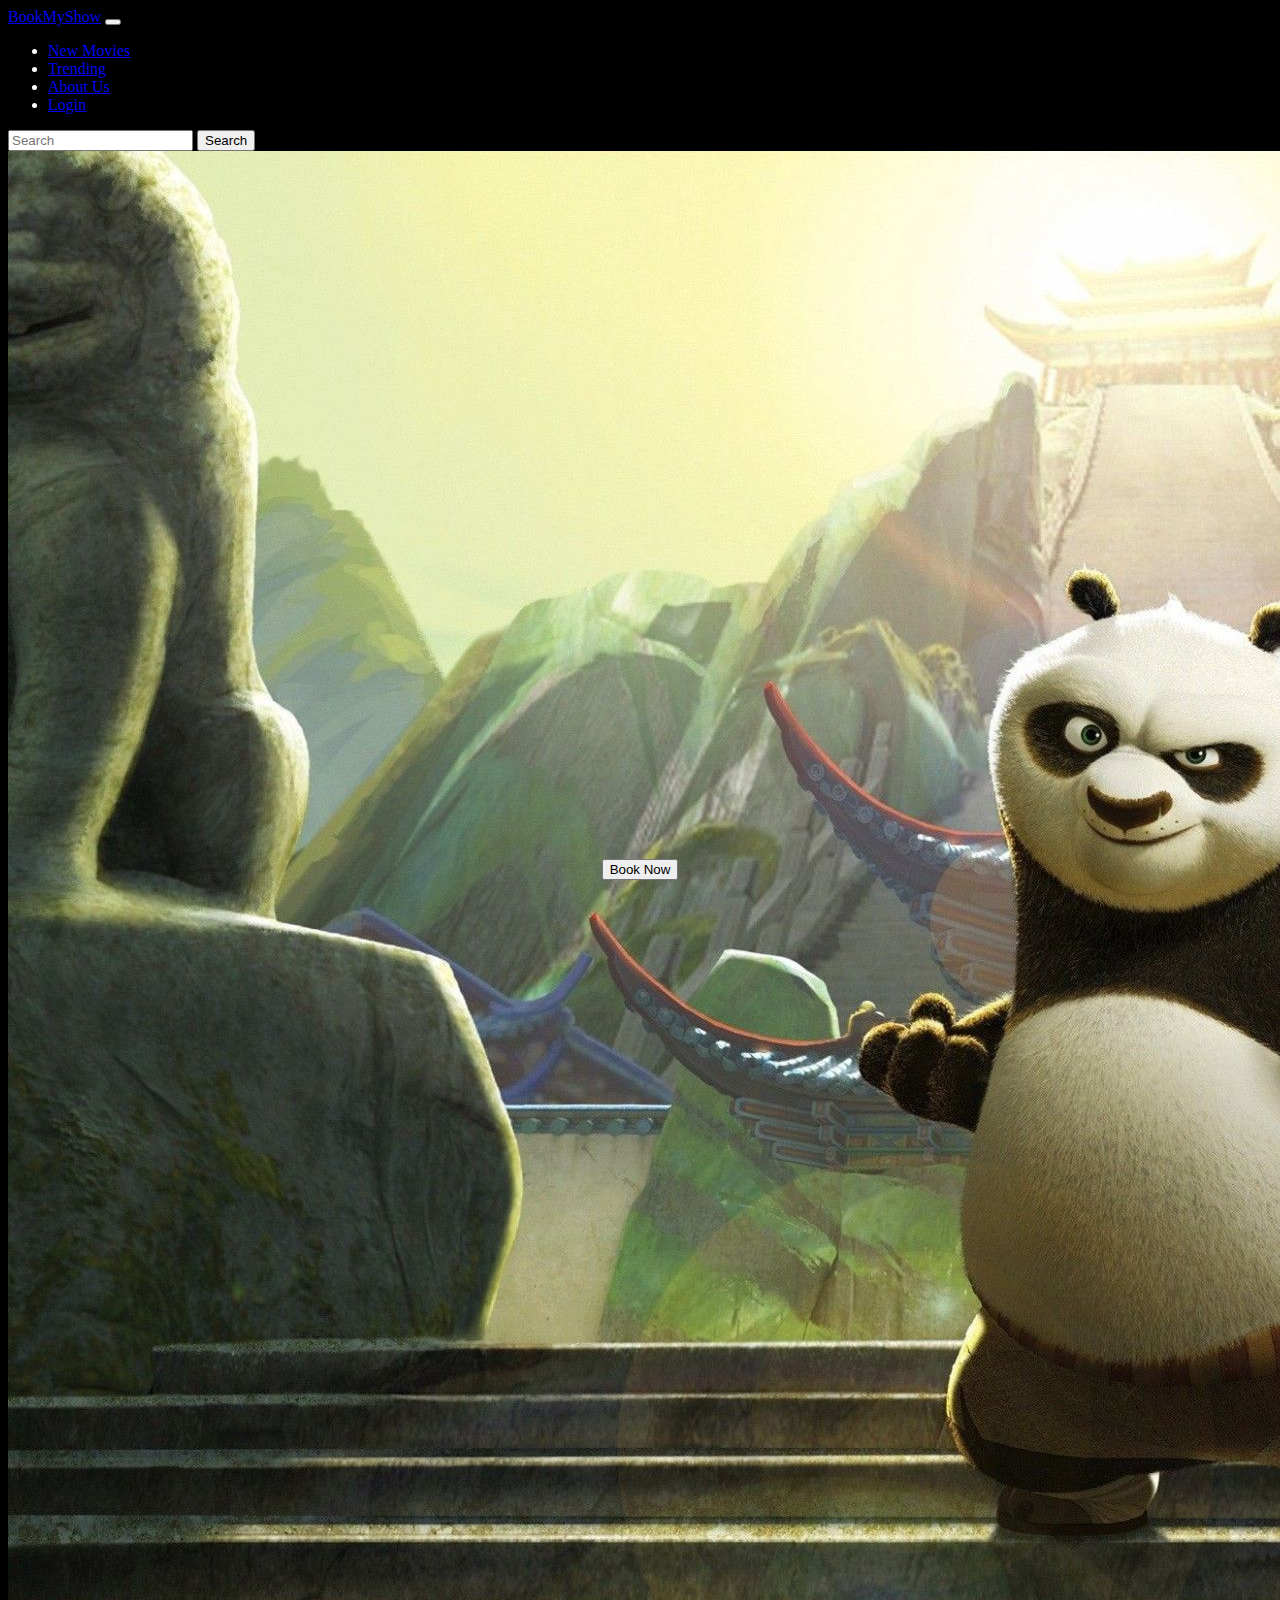
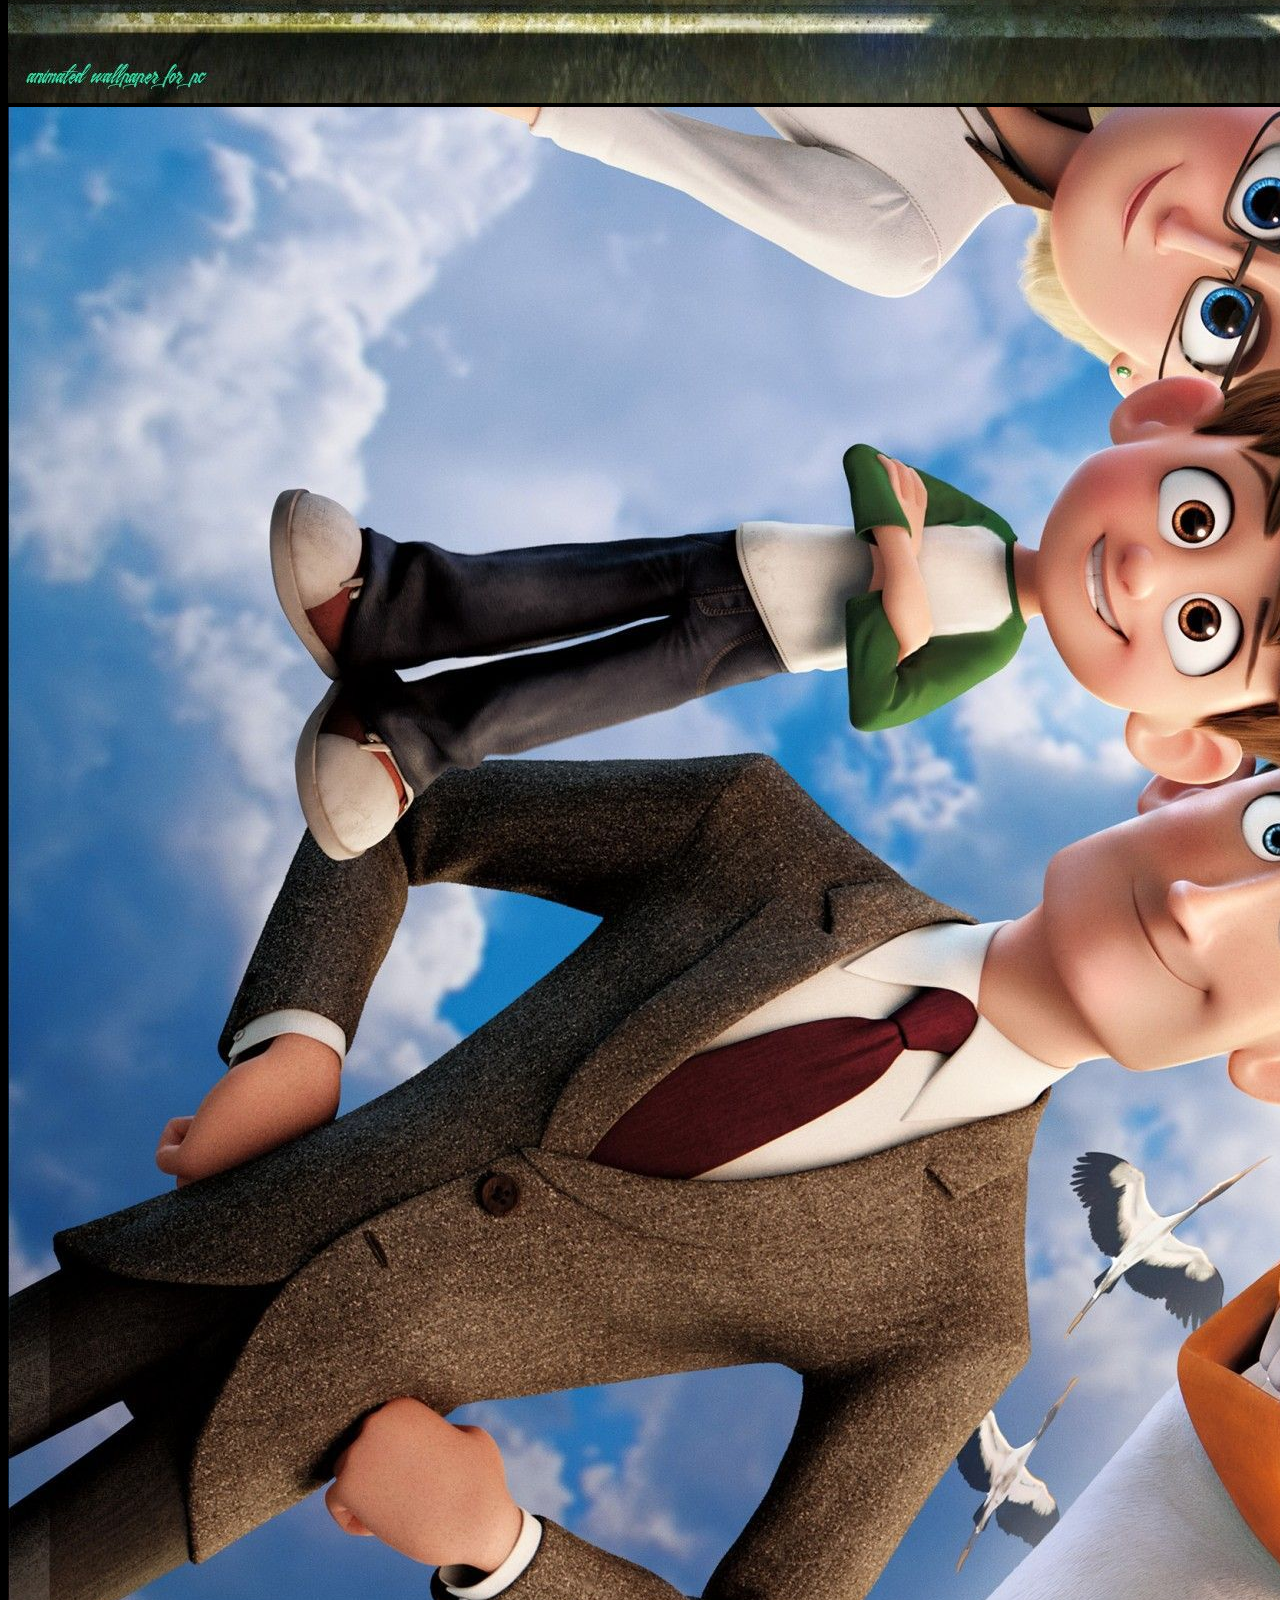
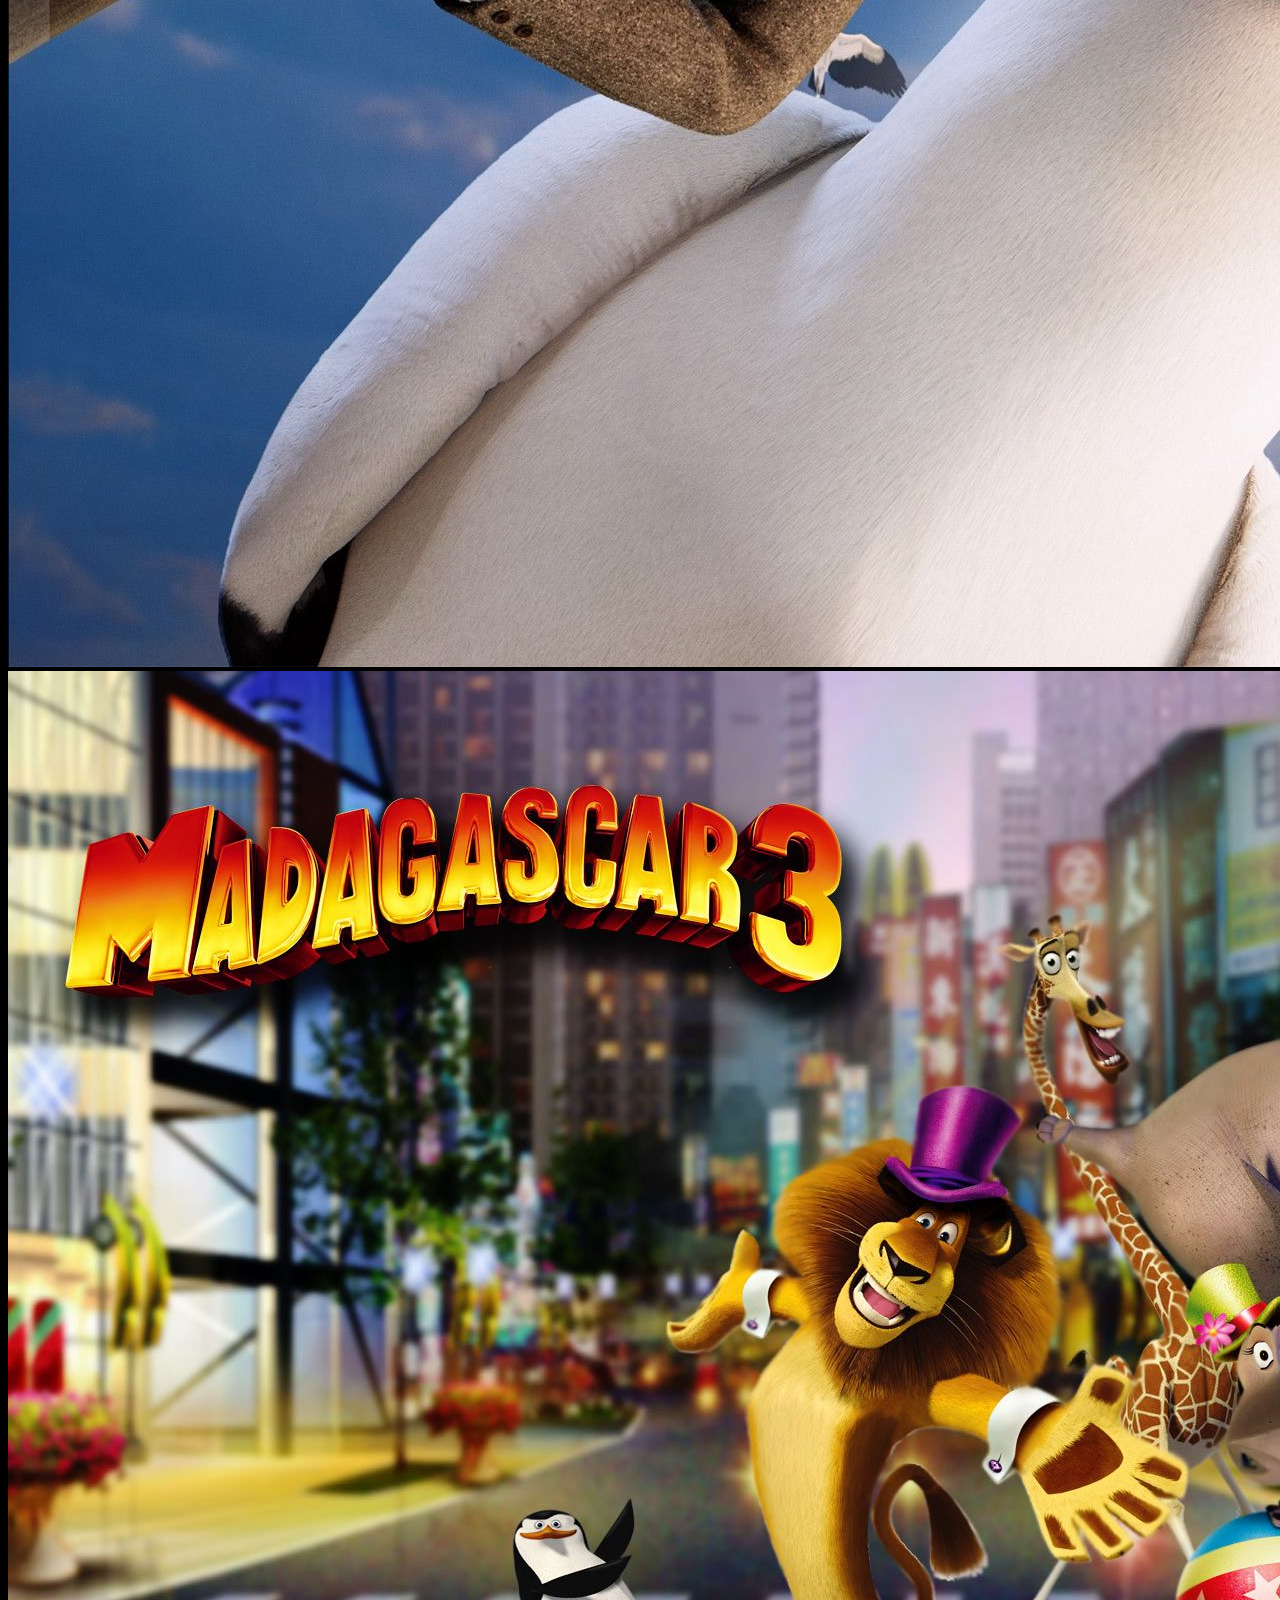
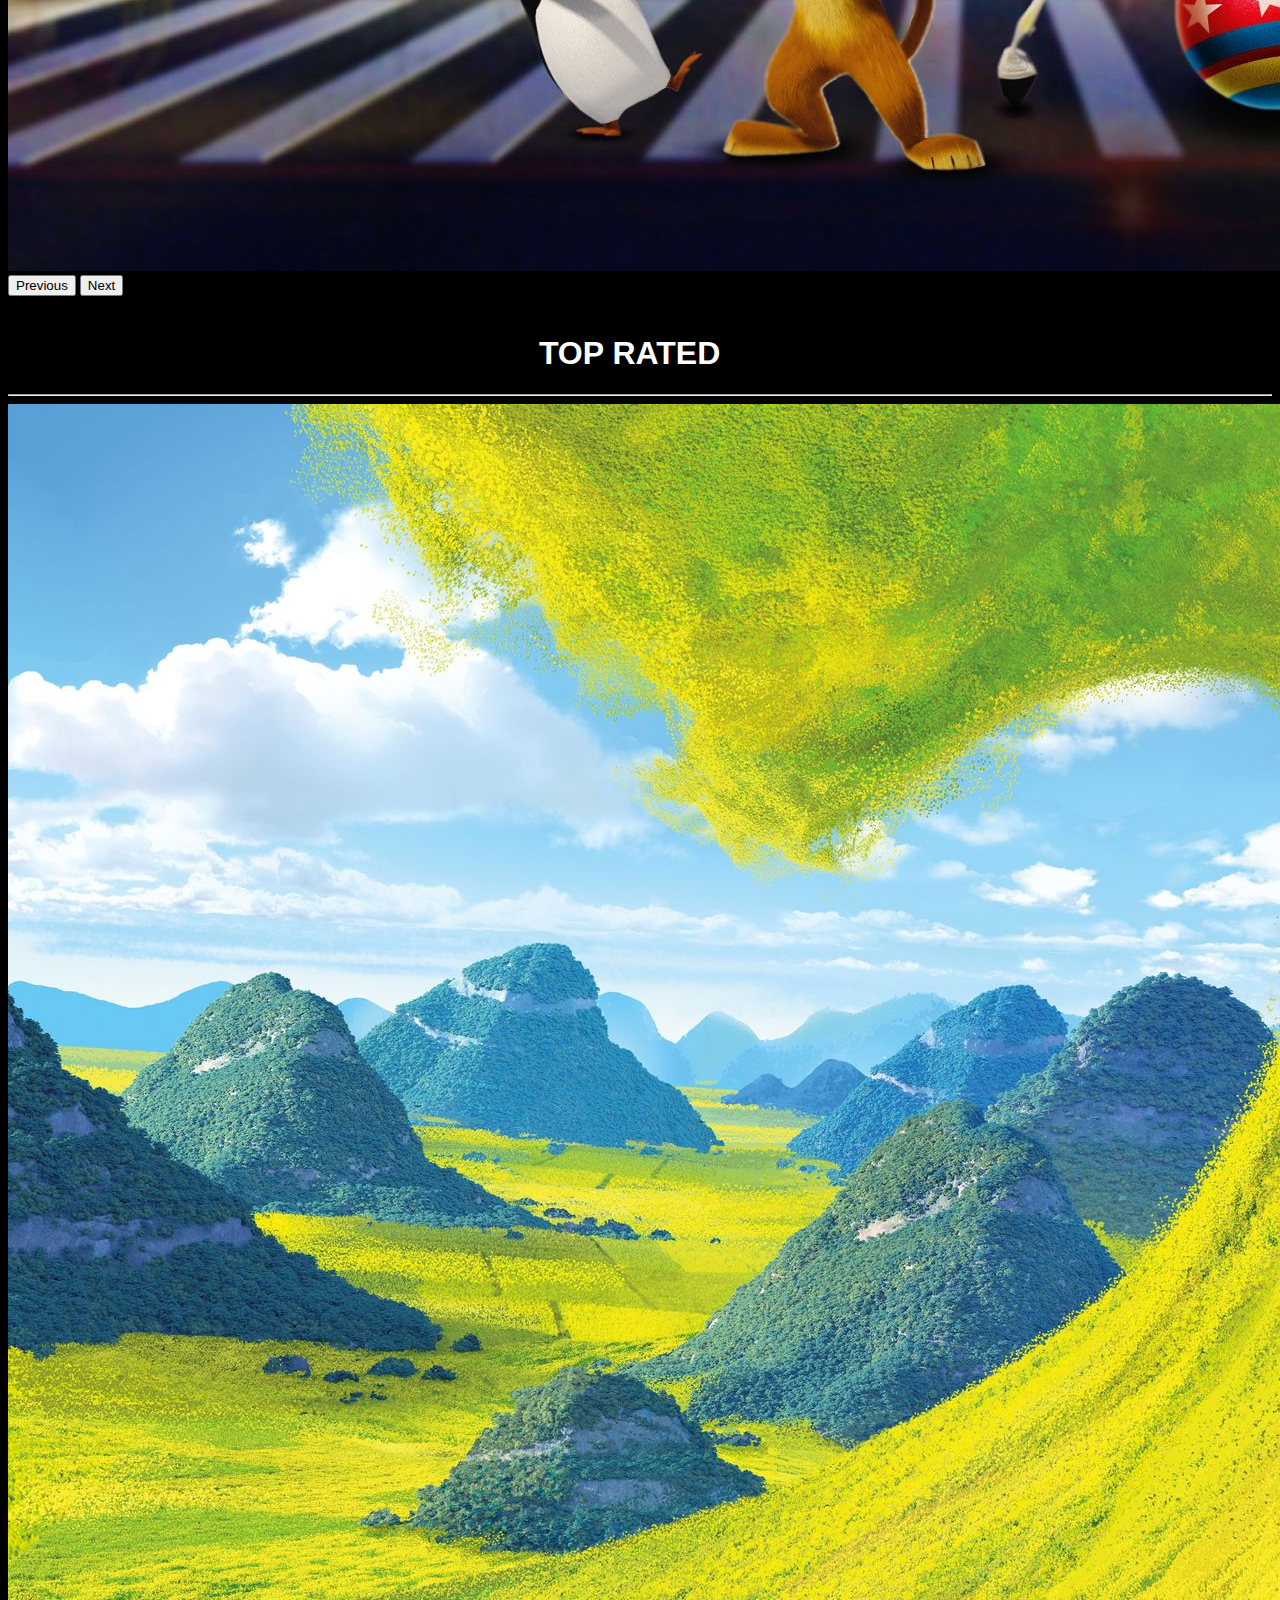
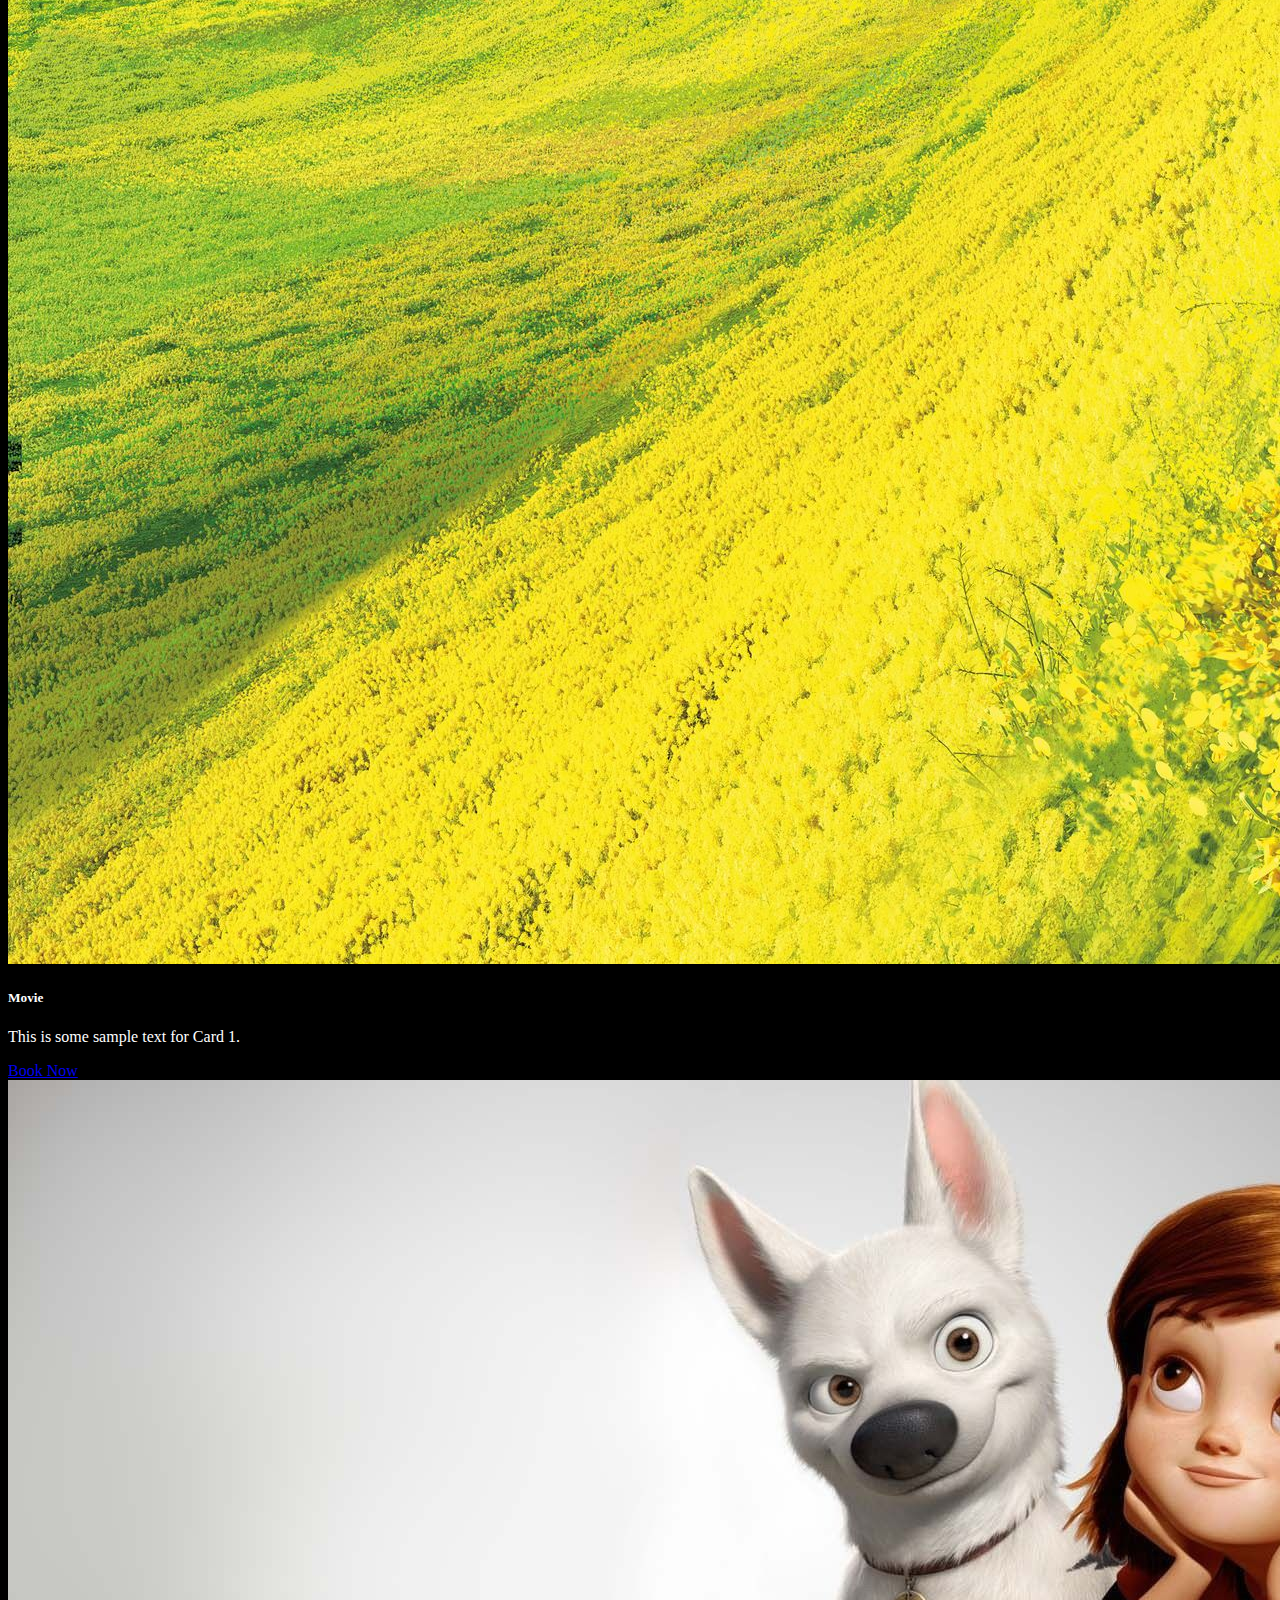
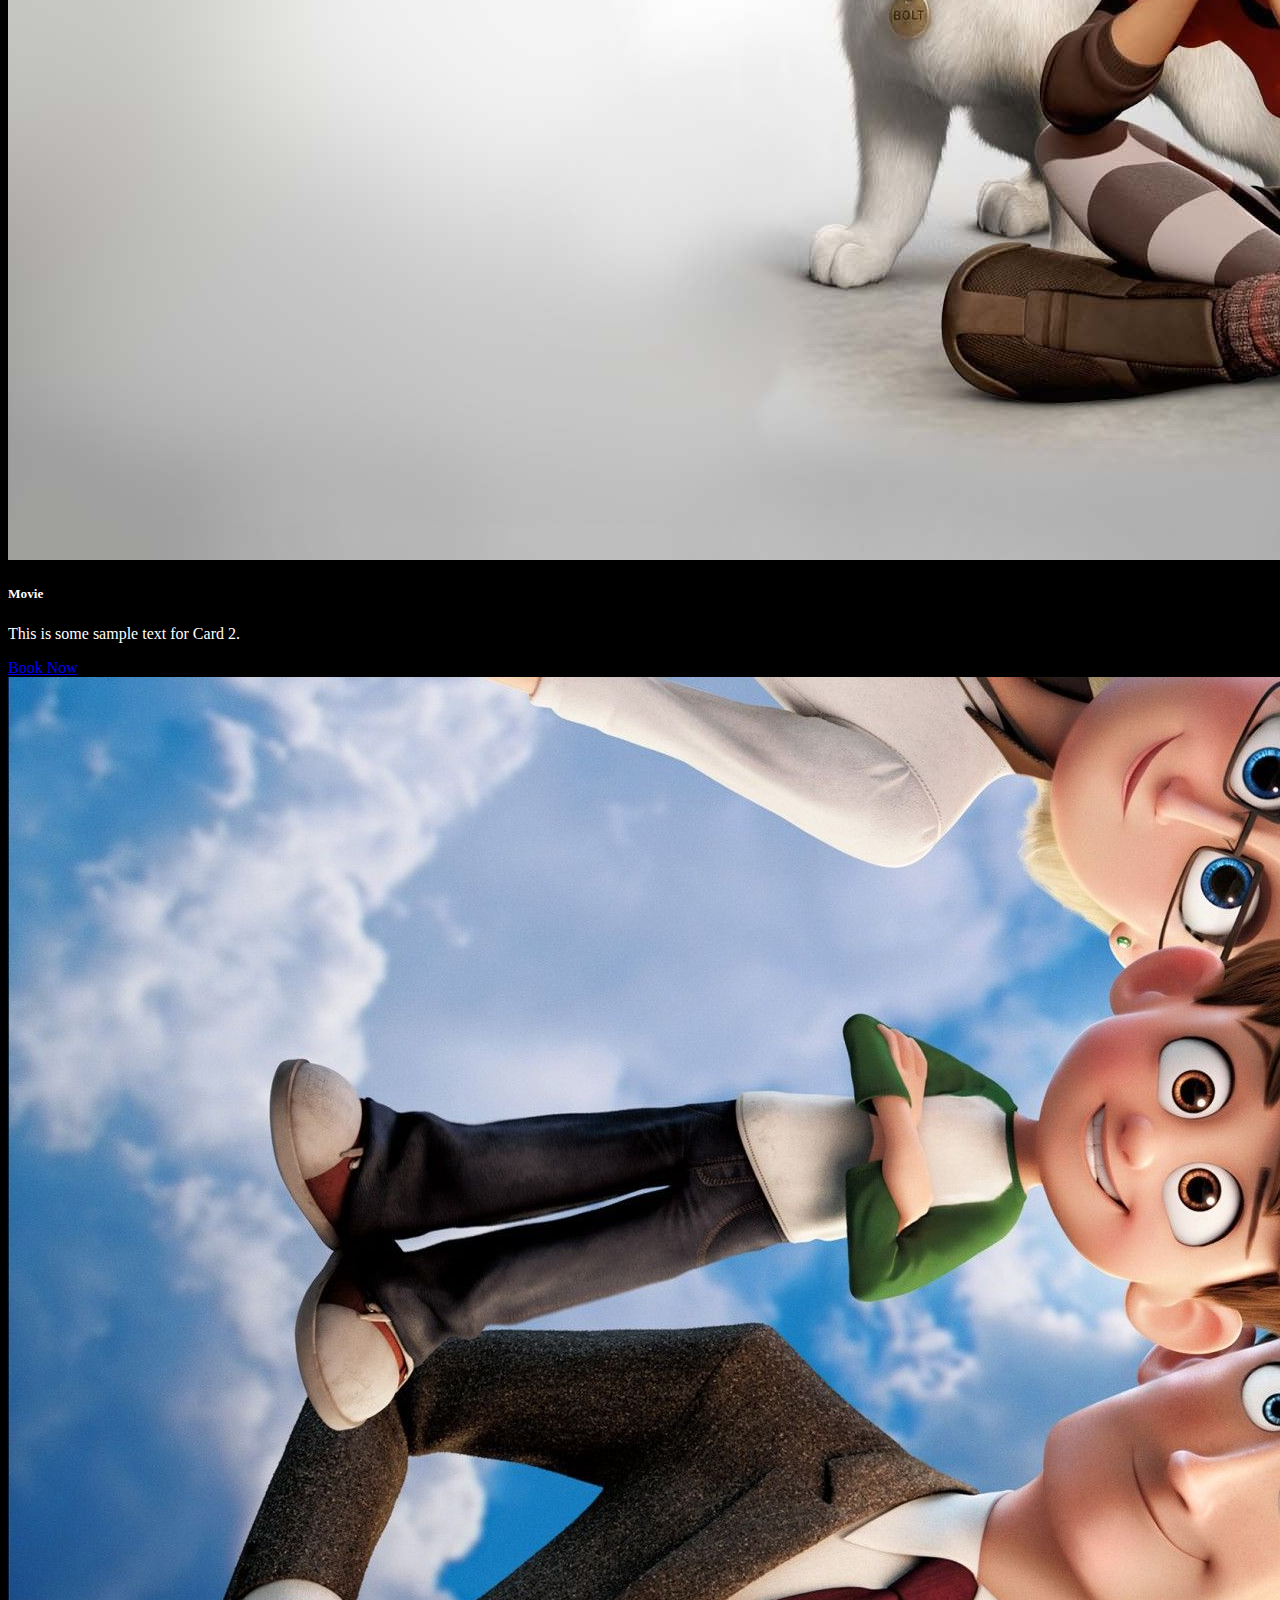
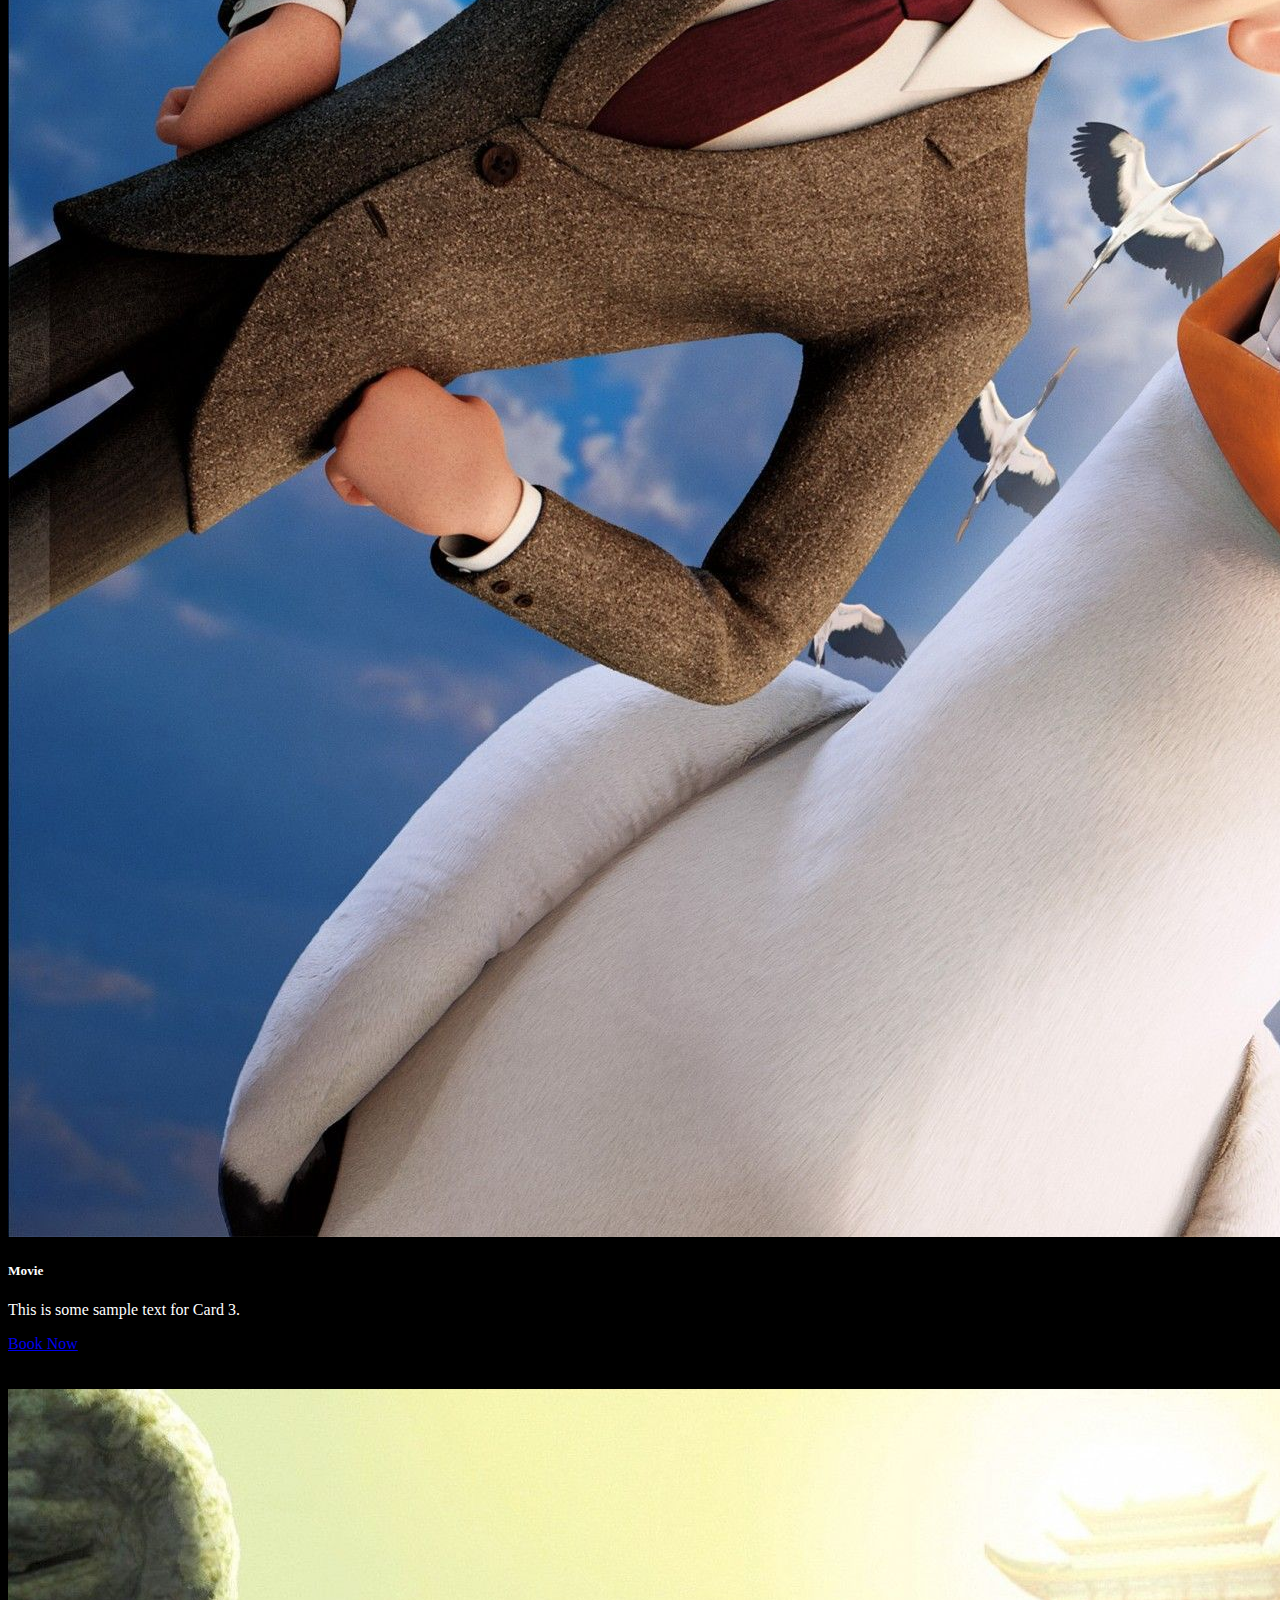
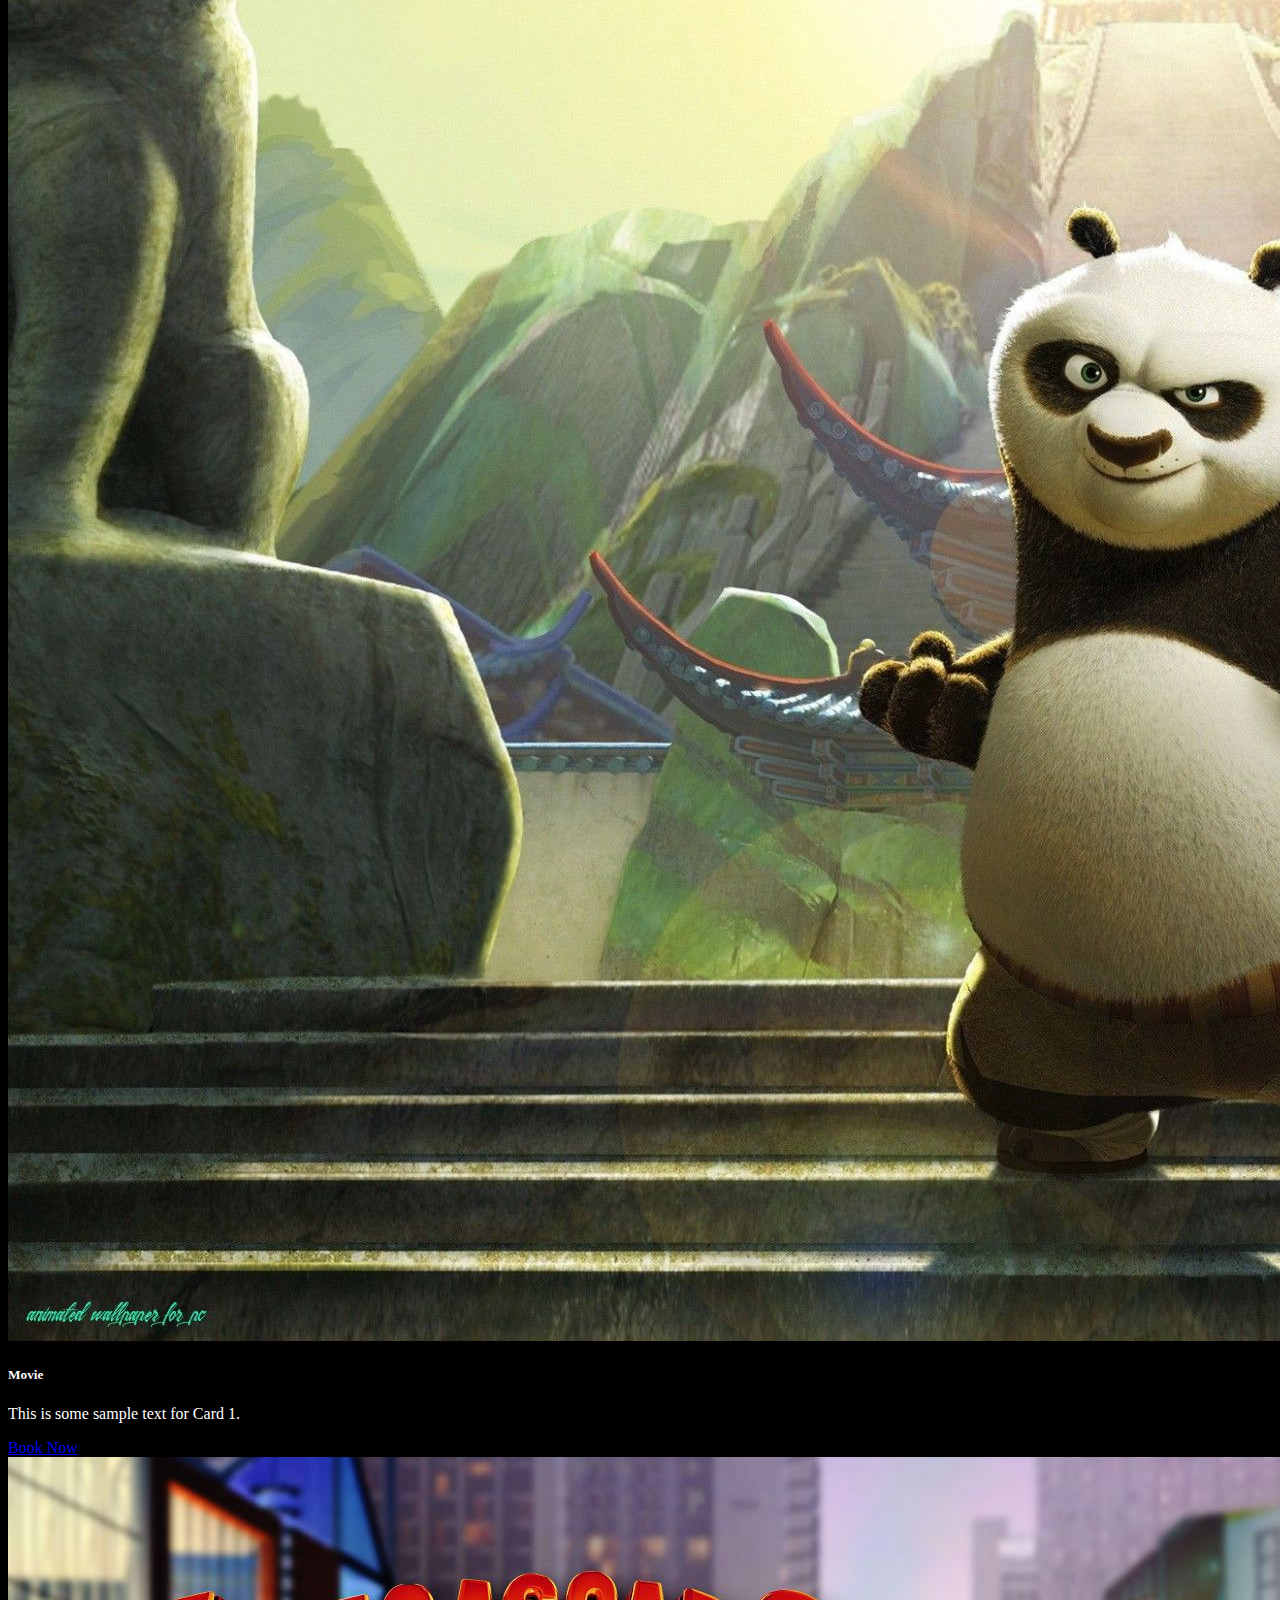
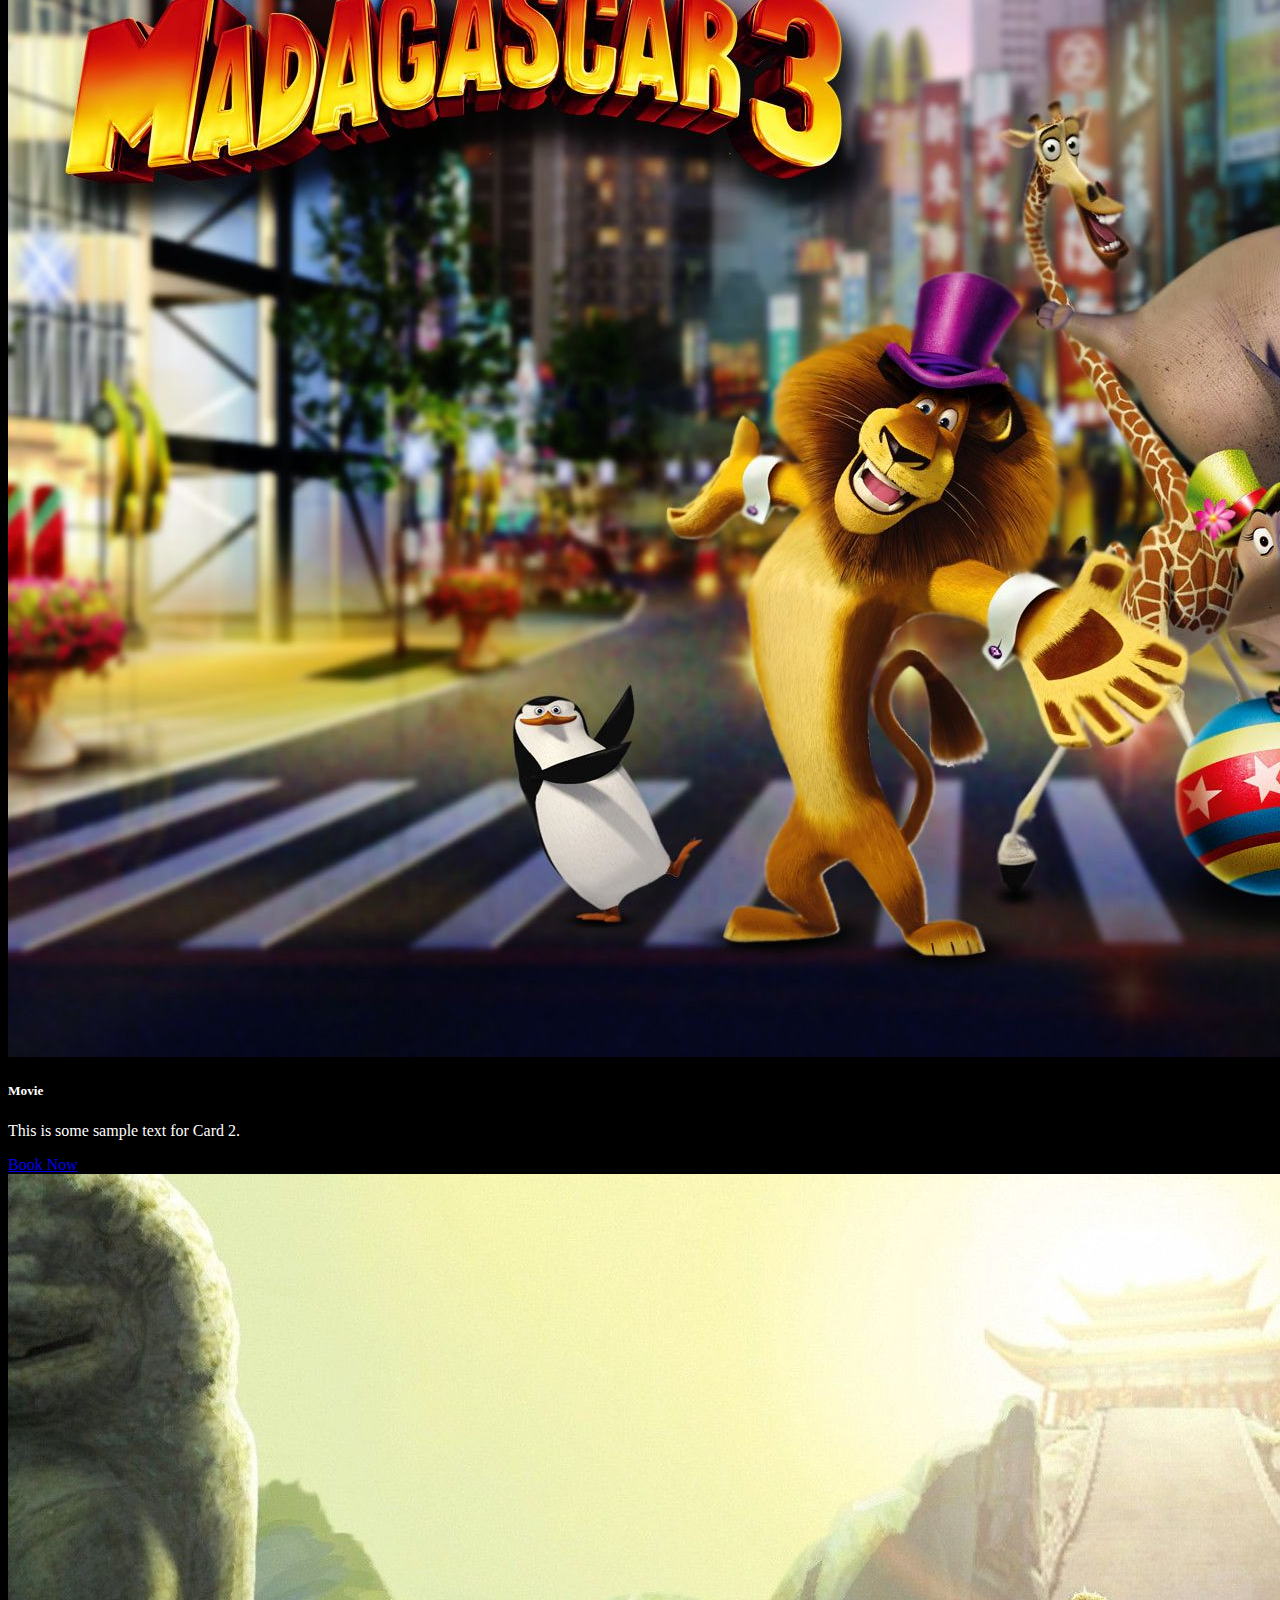
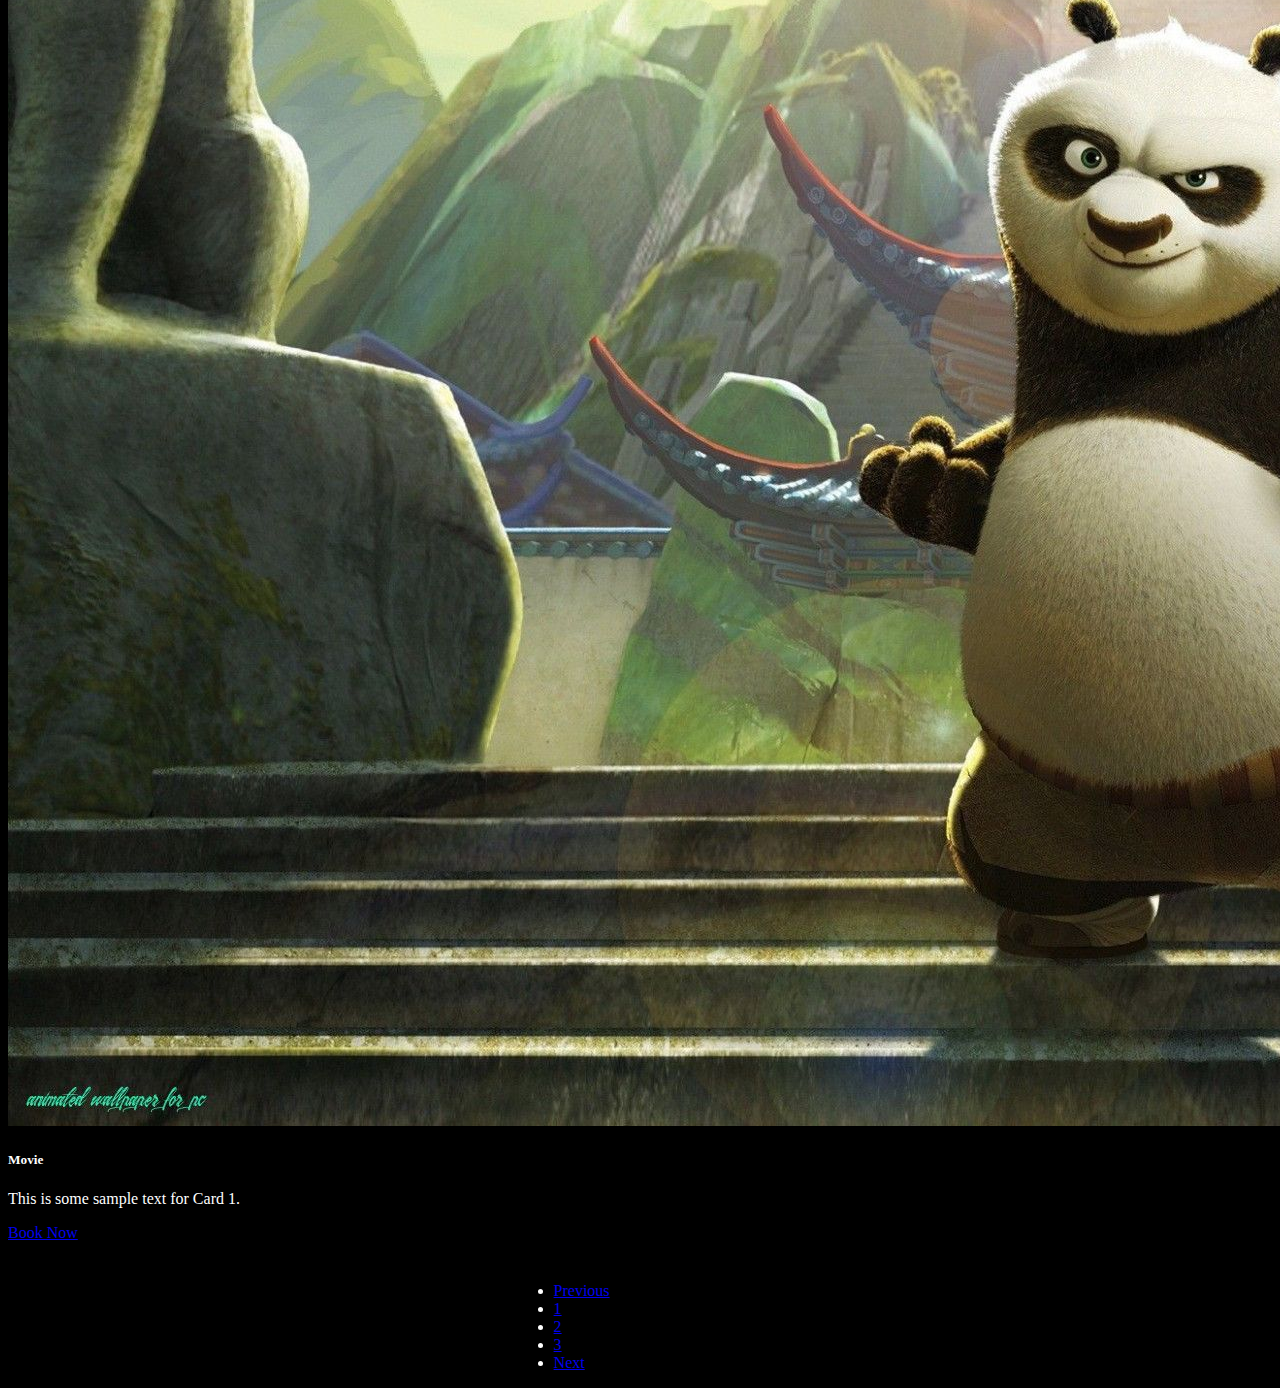
<file: index.html>
<!DOCTYPE html>
<html lang="en">
  <head>
    <meta charset="UTF-8">
    <meta http-equiv="X-UA-Compatible" content="IE=edge">
    <meta name="viewport" content="width=device-width, initial-scale=1.0">
    <title>BookMyShow</title>
    <link
      href="https://cdn.jsdelivr.net/npm/bootstrap@5.3.0-alpha1/dist/css/bootstrap.min.css"
      rel="stylesheet"
      integrity="sha384-GLhlTQ8iRABdZLl6O3oVMWSktQOp6b7In1Zl3/Jr59b6EGGoI1aFkw7cmDA6j6gD"
      crossorigin="anonymous">
    <script
      src="https://cdn.jsdelivr.net/npm/bootstrap@5.3.0-alpha1/dist/js/bootstrap.bundle.min.js"
      integrity="sha384-w76AqPfDkMBDXo30jS1Sgez6pr3x5MlQ1ZAGC+nuZB+EYdgRZgiwxhTBTkF7CXvN"
      crossorigin="anonymous"></script>

    <style>
      .ticket,.btn-group{
        margin-top: 13px;
        margin-bottom: 10px;
      }
      body{
        background-color: black;
        color: white;
      }
      .top-rated{
       font-family: 'Gill Sans', 'Gill Sans MT', Calibri, 'Trebuchet MS', sans-serif;
       margin-left: 42%;
      }
      .pagination{
        margin-left: 40%;
        margin-top: 40px;
      }
      .carousel-caption {
  position: absolute;
  bottom: 0;
  left: 0;
  right: 0;
  padding-bottom: 20px;
  text-align: center;
}

    </style>
  </head>
  <body>
    <nav class="navbar navbar-expand-lg bg-dark navbar-dark ">
      <div class="container-fluid">
        <a class="navbar-brand" href="#">BookMyShow</a>
        <button class="navbar-toggler" type="button" data-bs-toggle="collapse"
          data-bs-target="#navbarNav" aria-controls="navbarNav"
          aria-expanded="false" aria-label="Toggle navigation">
          <span class="navbar-toggler-icon"></span>
        </button>
        <div class="collapse navbar-collapse" id="navbarNav">
          <ul class="navbar-nav">
            <li class="nav-item">
              <a class="nav-link " href="#">New Movies</a>
            </li>
            <li class="nav-item">
              <a class="nav-link" href="./trending.html">Trending</a>
            </li>
            <li class="nav-item">
              <a class="nav-link" href="./aboutus.html">About Us</a>
            </li>
            <li class="nav-item">
              <a class="nav-link active" href="./Login.html">Login</a>
            </li>
          </ul>
        </div>
        <form class="d-flex" role="search">
          <input class="form-control me-2" type="search" placeholder="Search" aria-label="Search">
          <button class="btn btn-outline-primary" type="submit">Search</button>
        </form>
      </div>
    </nav>


    <!-- Caurosel -->
    <div id="carouselExample" class="carousel slide">
      <div class="carousel-inner">
        <div class="carousel-item active">
          <img src="./Movies images/m4.jpg" class="d-block w-100" alt="...">
          <div class="carousel-caption d-none d-md-block">
            <a href="booking.html"><button type="button" class="btn btn-primary btn-lg">Book Now</button></a>
          </div>
        </div>
        <div class="carousel-item">
          <img src="./Movies images/m2.jpg" class="d-block w-100" alt="...">
          <div class="carousel-caption d-none d-md-block">
            <a href="booking.html"><button type="button" class="btn btn-primary btn-lg">Book Now</button></a>
          </div>
        </div>
        <div class="carousel-item">
          <img src="./Movies images/m6.jpg" class="d-block w-100" alt="...">
          <div class="carousel-caption d-none d-md-block">
            <a href="booking.html"><button type="button" class="btn btn-primary btn-lg">Book Now</button></a>
          </div>
        </div>
      </div>
      <button class="carousel-control-prev" type="button" data-bs-target="#carouselExample" data-bs-slide="prev">
        <span class="carousel-control-prev-icon" aria-hidden="true"></span>
        <span class="visually-hidden">Previous</span>
      </button>
      <button class="carousel-control-next" type="button" data-bs-target="#carouselExample" data-bs-slide="next">
        <span class="carousel-control-next-icon" aria-hidden="true"></span>
        <span class="visually-hidden">Next</span>
      </button>
    </div>
    

    <br>
    <div class="top-rated">
    <h1>TOP RATED</h1>
    </div>
    <hr>

    <!-- Cards -->
    <div class="container">
      <div class="row">
        <div class="col-sm-4">
          <div class="card bg-dark">
            <img class="card-img-top" src="./Movies images/m7.jpg" alt="Card image cap">
            <div class="card-body">
              <h5 class="card-title">Movie</h5>
              <p class="card-text">This is some sample text for Card 1.</p>
              <a href="booking.html" class="btn btn-secondary">Book Now</a>
            </div>
          </div>
        </div>
        <div class="col-sm-4">
          <div class="card bg-dark">
            <img class="card-img-top" src="./Movies images/m8.jpg" alt="Card image cap">
            <div class="card-body">
              <h5 class="card-title">Movie</h5>
              <p class="card-text">This is some sample text for Card 2.</p>
              <a href="booking.html" class="btn btn-secondary">Book Now</a>
            </div>
          </div>
        </div>
        <div class="col-sm-4">
          <div class="card bg-dark">
            <img class="card-img-top" src="./Movies images/m2.jpg" alt="Card image cap">
            <div class="card-body">
              <h5 class="card-title">Movie</h5>
              <p class="card-text">This is some sample text for Card 3.</p>
              <a href="booking.html" class="btn btn-secondary">Book Now</a>
            </div>
          </div>
        </div>
      </div>
    </div>

    <br><br>

    <!-- Cards-2-row -->
    <div class="container">
      <div class="row">
        <div class="col-sm-4">
          <div class="card bg-dark">
            <img class="card-img-top" src="./Movies images/m4.jpg" alt="Card image cap">
            <div class="card-body">
              <h5 class="card-title">Movie</h5>
              <p class="card-text">This is some sample text for Card 1.</p>
              <a href="booking.html" class="btn btn-secondary">Book Now</a>
            </div>
          </div>
        </div>
        <div class="col-sm-4">
          <div class="card bg-dark">
            <img class="card-img-top" src="./Movies images/m6.jpg" alt="Card image cap">
            <div class="card-body">
              <h5 class="card-title">Movie</h5>
              <p class="card-text">This is some sample text for Card 2.</p>
              <a href="booking.html" class="btn btn-secondary">Book Now</a>
            </div>
          </div>
        </div>
        <div class="col-sm-4">
          <div class="card bg-dark">
            <img class="card-img-top" src="./Movies images/m4.jpg" alt="Card image cap">
            <div class="card-body">
              <h5 class="card-title">Movie</h5>
              <p class="card-text">This is some sample text for Card 1.</p>
              <a href="booking.html" class="btn btn-secondary">Book Now</a>
            </div>
          </div>
        </div>
      </div>
    </div>
    
    <!--Pagination-->
    <nav aria-label="Page navigation example " >
      <ul class="pagination">
        <li class="page-item "><a class="page-link bg-dark" href="#">Previous</a></li>
        <li class="page-item"><a class="page-link bg-dark" href="index.html">1</a></li>
        <li class="page-item"><a class="page-link bg-dark" href="trending.html">2</a></li>
        <li class="page-item"><a class="page-link bg-dark" href="trending.html">3</a></li>
        <li class="page-item"><a class="page-link bg-dark" href="trending.html">Next</a></li>
      </ul>
    </nav>
  </body>
</html>
</file>
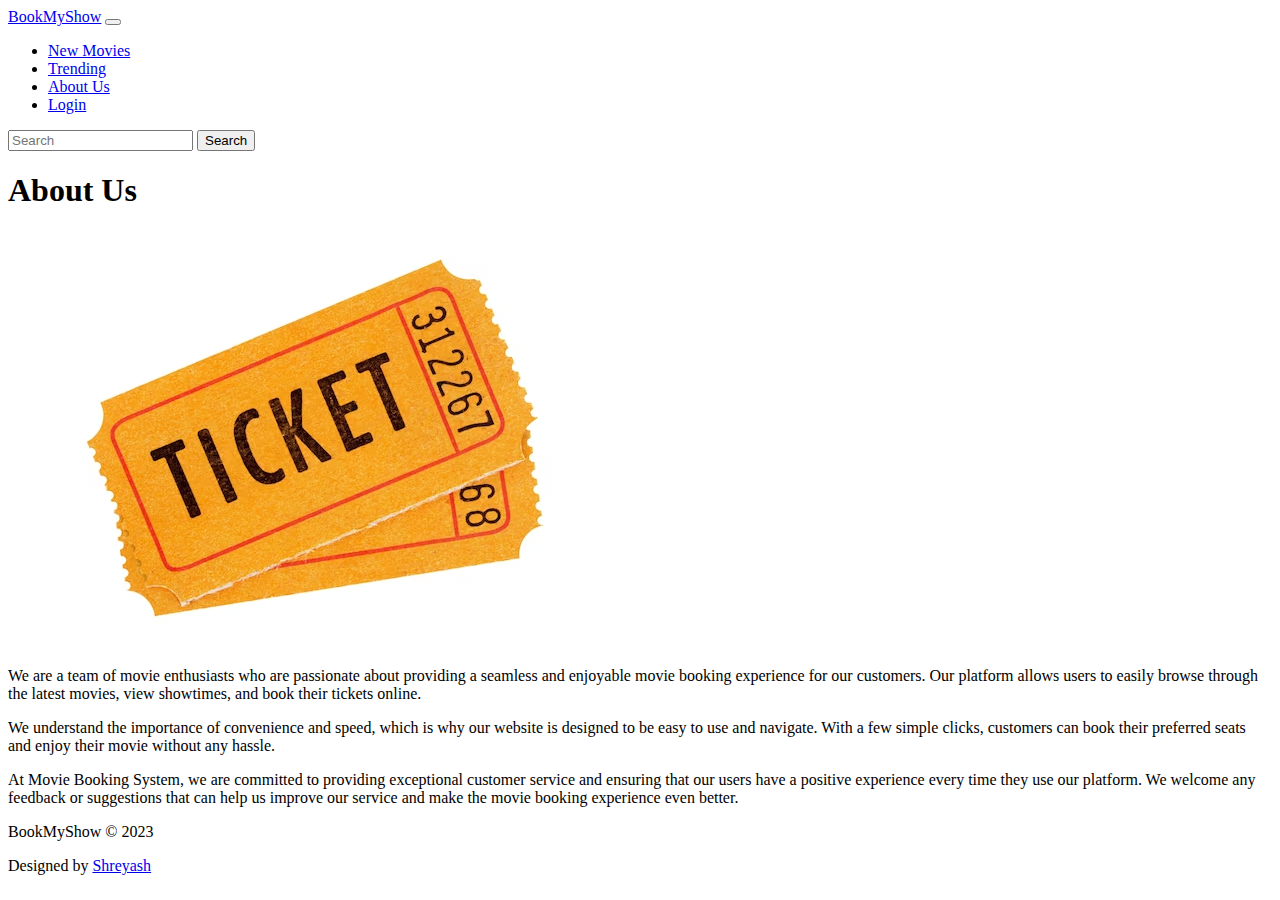
<file: aboutus.html>
<!DOCTYPE html>
<html lang="en">
<head>
    <meta charset="UTF-8">
    <meta http-equiv="X-UA-Compatible" content="IE=edge">
    <meta name="viewport" content="width=device-width, initial-scale=1.0">
    <title>Document</title>
    <link
      href="https://cdn.jsdelivr.net/npm/bootstrap@5.3.0-alpha1/dist/css/bootstrap.min.css"
      rel="stylesheet"
      integrity="sha384-GLhlTQ8iRABdZLl6O3oVMWSktQOp6b7In1Zl3/Jr59b6EGGoI1aFkw7cmDA6j6gD"
      crossorigin="anonymous">
      <script
      src="https://cdn.jsdelivr.net/npm/bootstrap@5.3.0-alpha1/dist/js/bootstrap.bundle.min.js"
      integrity="sha384-w76AqPfDkMBDXo30jS1Sgez6pr3x5MlQ1ZAGC+nuZB+EYdgRZgiwxhTBTkF7CXvN"
      crossorigin="anonymous"></script>
</head>
<body>
    <!--Navbar -->
    <nav class="navbar navbar-expand-lg bg-dark navbar-dark ">
        <div class="container-fluid">
          <a class="navbar-brand" href="./index.html">BookMyShow</a>
          <button class="navbar-toggler" type="button" data-bs-toggle="collapse"
            data-bs-target="#navbarNav" aria-controls="navbarNav"
            aria-expanded="false" aria-label="Toggle navigation">
            <span class="navbar-toggler-icon"></span>
          </button>
          <div class="collapse navbar-collapse" id="navbarNav">
            <ul class="navbar-nav">
              <li class="nav-item">
                <a class="nav-link " href="#">New Movies</a>
              </li>
              <li class="nav-item">
                <a class="nav-link" href="#">Trending</a>
              </li>
              <li class="nav-item">
                <a class="nav-link" href="./aboutus.html">About Us</a>
              </li>
              <li class="nav-item">
                <a class="nav-link active" href="./Login.html">Login</a>
              </li>
            </ul>
          </div>
          <form class="d-flex" role="search">
            <input class="form-control me-2" type="search" placeholder="Search" aria-label="Search">
            <button class="btn btn-outline-primary" type="submit">Search</button>
          </form>
        </div>
      </nav>


    <!-- Page Content -->
    <div class="container my-5">
        <h1 class="text-center mb-4">About Us</h1>
        <div class="row">
            <div class="col-lg-6 mb-4">
                <img src="./Movies images/img.avif" class="img-fluid" alt="About Us Image">
            </div>
            <div class="col-lg-6">
                <p class="lead">We are a team of movie enthusiasts who are passionate about providing a seamless and enjoyable movie booking experience for our customers. Our platform allows users to easily browse through the latest movies, view showtimes, and book their tickets online.</p>
                <p>We understand the importance of convenience and speed, which is why our website is designed to be easy to use and navigate. With a few simple clicks, customers can book their preferred seats and enjoy their movie without any hassle.</p>
                <p>At Movie Booking System, we are committed to providing exceptional customer service and ensuring that our users have a positive experience every time they use our platform. We welcome any feedback or suggestions that can help us improve our service and make the movie booking experience even better.</p>
            </div>
        </div>
    </div>

      <!-- Footer -->
      <footer class="bg-dark text-light py-3 ">
        <div class="container">
            <div class="row">
                <div class="col-md-6">
                    <p>BookMyShow &copy; 2023</p>
                </div>
                <div class="col-md-6">
                    <p class="text-right">Designed by <a href="#">Shreyash</a></p>
                </div>
            </div>
        </div>
    </footer>
</body>
</html>
</file>
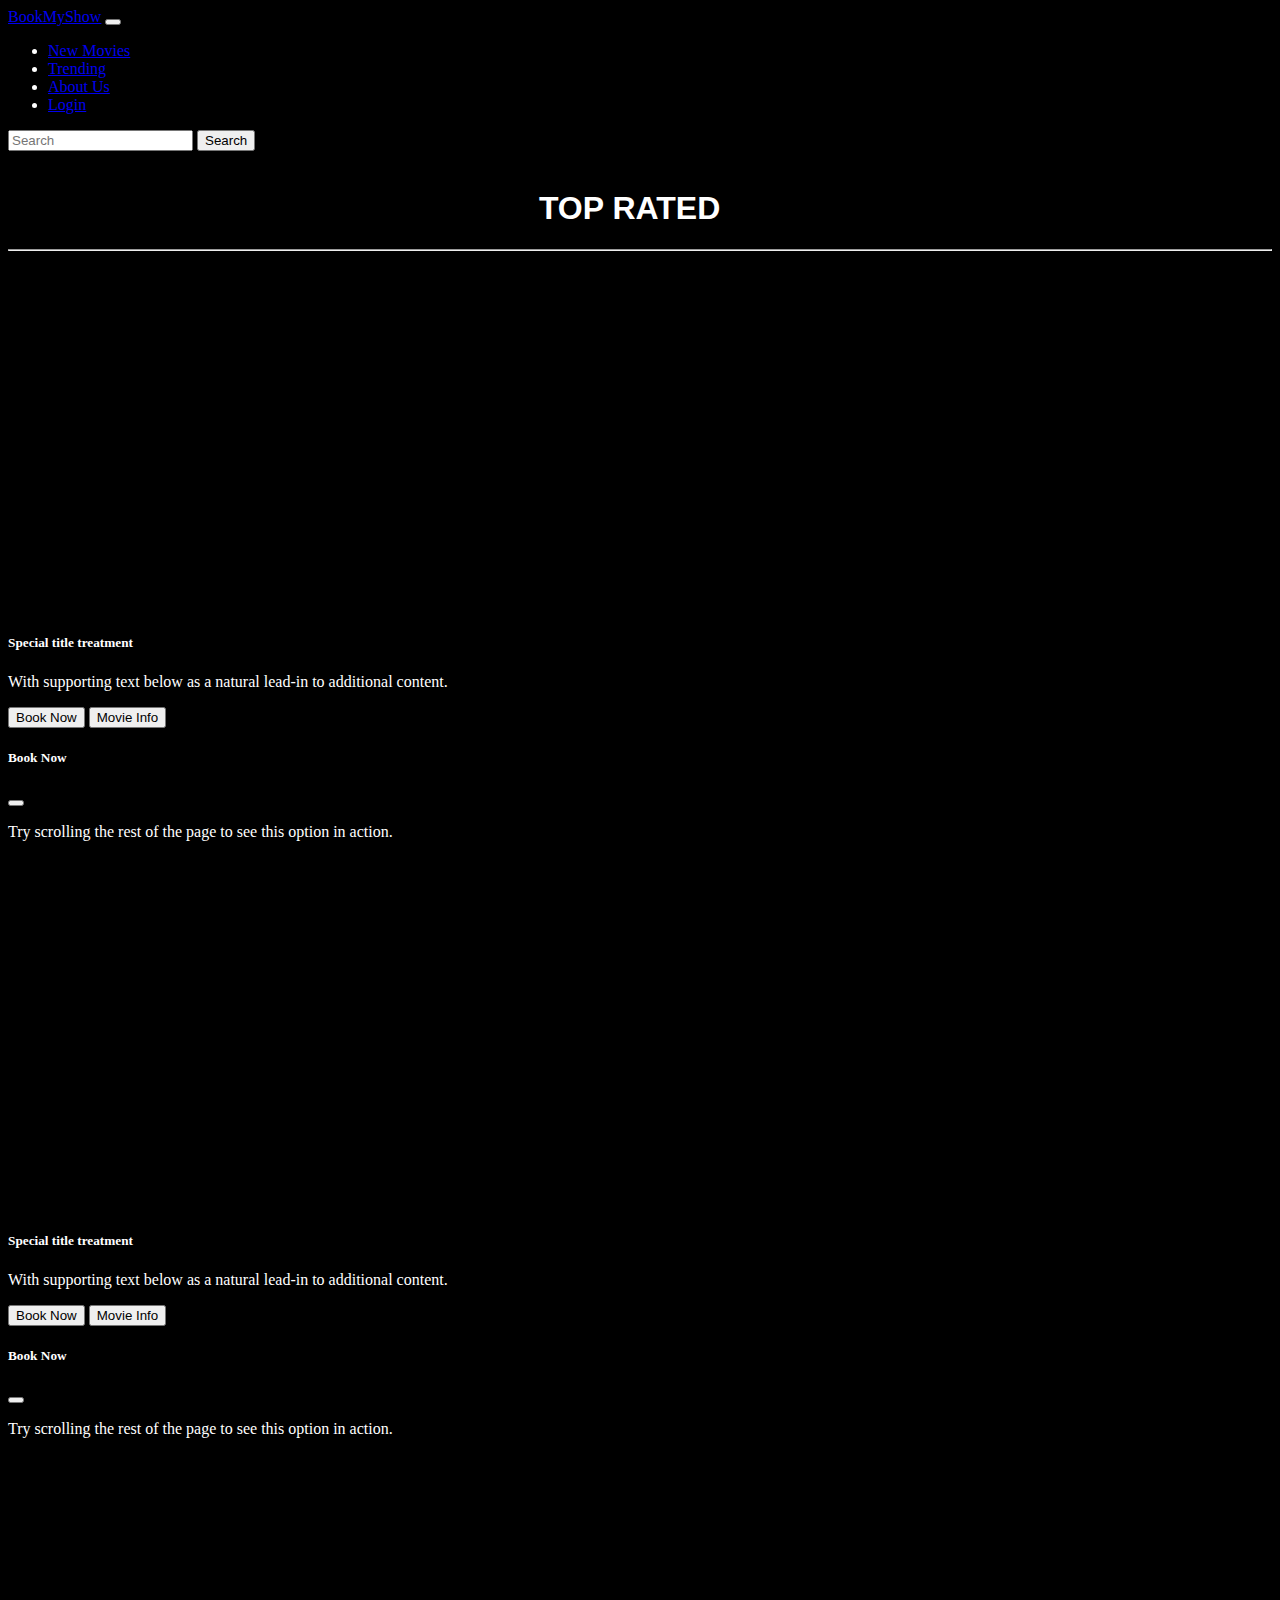
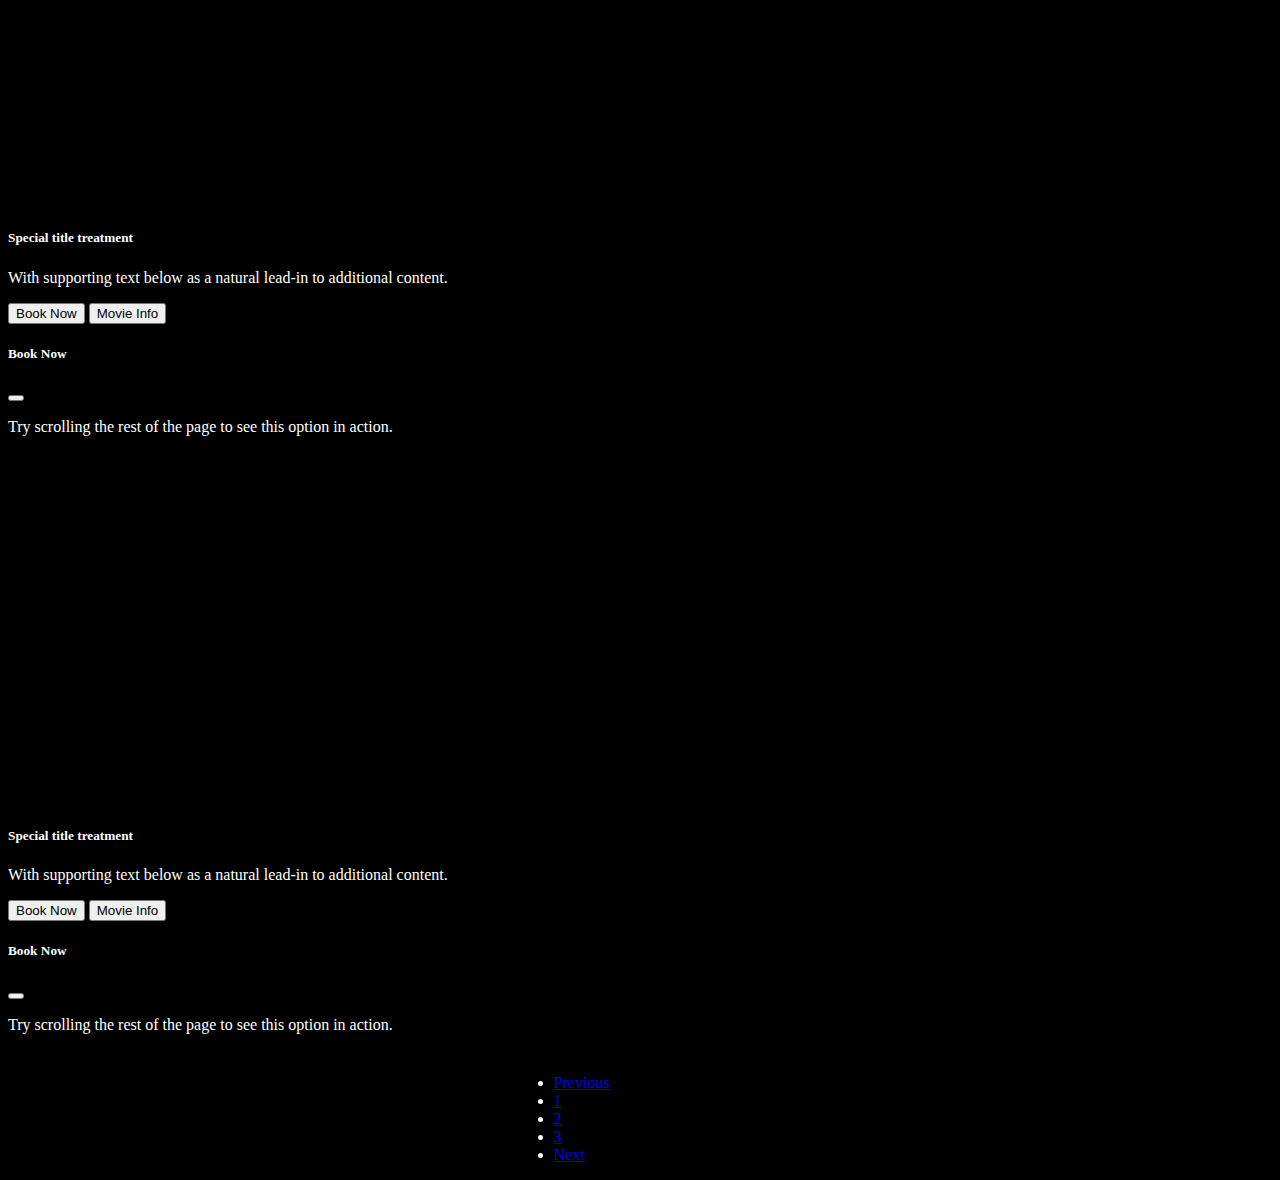
<file: trending.html>
<!DOCTYPE html>
<html lang="en">
  <head>
    <meta charset="UTF-8">
    <meta http-equiv="X-UA-Compatible" content="IE=edge">
    <meta name="viewport" content="width=device-width, initial-scale=1.0">
    <title>Document</title>
    <link
      href="https://cdn.jsdelivr.net/npm/bootstrap@5.3.0-alpha1/dist/css/bootstrap.min.css"
      rel="stylesheet"
      integrity="sha384-GLhlTQ8iRABdZLl6O3oVMWSktQOp6b7In1Zl3/Jr59b6EGGoI1aFkw7cmDA6j6gD"
      crossorigin="anonymous">
    <script
      src="https://cdn.jsdelivr.net/npm/bootstrap@5.3.0-alpha1/dist/js/bootstrap.bundle.min.js"
      integrity="sha384-w76AqPfDkMBDXo30jS1Sgez6pr3x5MlQ1ZAGC+nuZB+EYdgRZgiwxhTBTkF7CXvN"
      crossorigin="anonymous"></script>
  </head>
  <style>
  body{
    background-color: black;
    color: white;
  }
  .top-rated{
       font-family: 'Gill Sans', 'Gill Sans MT', Calibri, 'Trebuchet MS', sans-serif;
       margin-left: 42%;
      }
      .pagination{
        margin-left: 40%;
        margin-top: 40px;
      }
</style>
  <body>
    <!-- <button class="btn btn-primary" type="button" data-bs-toggle="offcanvas" data-bs-target="#offcanvasWithBothOptions" aria-controls="offcanvasWithBothOptions">Enable both scrolling & backdrop</button>

  <div class="offcanvas offcanvas-start" data-bs-scroll="true" tabindex="-1" id="offcanvasWithBothOptions" aria-labelledby="offcanvasWithBothOptionsLabel">
    <div class="offcanvas-header">
      <h5 class="offcanvas-title" id="offcanvasWithBothOptionsLabel">Backdrop with scrolling</h5>
      <button type="button" class="btn-close" data-bs-dismiss="offcanvas" aria-label="Close"></button>
    </div>
    <div class="offcanvas-body">
      <p>Try scrolling the rest of the page to see this option in action.</p>
    </div>
  </div> -->
    <nav class="navbar navbar-expand-lg bg-dark navbar-dark ">
      <div class="container-fluid">
        <a class="navbar-brand" href="index.html">BookMyShow</a>
        <button class="navbar-toggler" type="button" data-bs-toggle="collapse"
          data-bs-target="#navbarNav" aria-controls="navbarNav"
          aria-expanded="false" aria-label="Toggle navigation">
          <span class="navbar-toggler-icon"></span>
        </button>
        <div class="collapse navbar-collapse" id="navbarNav">
          <ul class="navbar-nav">
            <li class="nav-item">
              <a class="nav-link " href="#">New Movies</a>
            </li>
            <li class="nav-item">
              <a class="nav-link" href="./trending.html">Trending</a>
            </li>
            <li class="nav-item">
              <a class="nav-link" href="./aboutus.html">About Us</a>
            </li>
            <li class="nav-item">
              <a class="nav-link active" href="./Login.html">Login</a>
            </li>
          </ul>
        </div>
        <form class="d-flex" role="search">
          <input class="form-control me-2" type="search" placeholder="Search"
            aria-label="Search">
          <button class="btn btn-outline-primary" type="submit">Search</button>
        </form>
      </div>
    </nav>

    <br>
    <div class="top-rated">
      <h1>TOP RATED</h1>
    </div>
    <hr>

    <!-- 2 Cards in row -->

    <!-- 1st card -->
    <div class="row">
      <div class="col-sm-6 mb-3 mb-sm-0 mt-4">
        <div class="card bg-dark">
          <div class="card-body">
            <iframe width="100%" height="350"
              src="https://www.youtube.com/embed/bGM490nJoDE" title="YouTube
              video player" frameborder="0" allow="accelerometer; autoplay;
              clipboard-write; encrypted-media; gyroscope; picture-in-picture;
              web-share" allowfullscreen></iframe>
            <h5 class="card-title">Special title treatment</h5>
            <p class="card-text">With supporting text below as a natural lead-in
              to additional content.</p>
            <!-- button -->
            <a href="booking.html"><button class="btn btn-primary"
                type="button">Book
                Now</button></a>
            <!-- second button -->
            <button class="btn btn-primary" type="button"
              data-bs-toggle="offcanvas"
              data-bs-target="#offcanvasWithBothOptions"
              aria-controls="offcanvasWithBothOptions">Movie Info</button>
            <div class="offcanvas offcanvas-start" data-bs-scroll="true"
              tabindex="-1" id="offcanvasWithBothOptions"
              aria-labelledby="offcanvasWithBothOptionsLabel">
              <div class="offcanvas-header">
                <h5 class="offcanvas-title" id="offcanvasWithBothOptionsLabel">Book
                  Now</h5>
                <button type="button" class="btn-close"
                  data-bs-dismiss="offcanvas" aria-label="Close"></button>
              </div>
              <div class="offcanvas-body">
                <p>Try scrolling the rest of the page to see this option in
                  action.</p>
              </div>
            </div>

          </div>
        </div>
      </div>

      <!-- 2nd card -->
      <div class="col-sm-6 mt-4">
        <div class="card bg-dark ">
          <div class="card-body">
            <iframe width="100%" height="350"
              src="https://www.youtube.com/embed/K-EMszLvRIQ" title="YouTube
              video player" frameborder="0" allow="accelerometer; autoplay;
              clipboard-write; encrypted-media; gyroscope; picture-in-picture;
              web-share" allowfullscreen></iframe>
            <h5 class="card-title">Special title treatment</h5>
            <p class="card-text">With supporting text below as a natural lead-in
              to additional content.</p>
            <!-- Button -->
            <a href="booking.html"><button class="btn btn-primary"
                type="button">Book
                Now</button></a>

            <button class="btn btn-primary" type="button"
              data-bs-toggle="offcanvas"
              data-bs-target="#offcanvasWithBothOptions"
              aria-controls="offcanvasWithBothOptions">Movie Info</button>
            <div class="offcanvas offcanvas-start" data-bs-scroll="true"
              tabindex="-1" id="offcanvasWithBothOptions"
              aria-labelledby="offcanvasWithBothOptionsLabel">
              <div class="offcanvas-header">
                <h5 class="offcanvas-title" id="offcanvasWithBothOptionsLabel">Book
                  Now</h5>
                <button type="button" class="btn-close"
                  data-bs-dismiss="offcanvas" aria-label="Close"></button>
              </div>
              <div class="offcanvas-body">
                <p>Try scrolling the rest of the page to see this option in
                  action.</p>
              </div>
            </div>
          </div>
        </div>
      </div>
    </div>

    <!-- second line of frame  -->

    <!-- 1st card -->
    <div class="row">
      <div class="col-sm-6 mb-3 mb-sm-0 mt-4">
        <div class="card bg-dark">
          <div class="card-body">
            <iframe width="100%" height="350"
              src="https://www.youtube.com/embed/RpYgzeJ4Cn0" title="YouTube
              video player" frameborder="0" allow="accelerometer; autoplay;
              clipboard-write; encrypted-media; gyroscope; picture-in-picture;
              web-share" allowfullscreen></iframe>
            <h5 class="card-title">Special title treatment</h5>
            <p class="card-text">With supporting text below as a natural lead-in
              to additional content.</p>
            <!-- button -->
            <a href="booking.html"><button class="btn btn-primary"
                type="button">Book
                Now</button></a>
            <!-- second button -->
            <button class="btn btn-primary" type="button"
              data-bs-toggle="offcanvas"
              data-bs-target="#offcanvasWithBothOptions"
              aria-controls="offcanvasWithBothOptions">Movie Info</button>
            <div class="offcanvas offcanvas-start" data-bs-scroll="true"
              tabindex="-1" id="offcanvasWithBothOptions"
              aria-labelledby="offcanvasWithBothOptionsLabel">
              <div class="offcanvas-header">
                <h5 class="offcanvas-title" id="offcanvasWithBothOptionsLabel">Book
                  Now</h5>
                <button type="button" class="btn-close"
                  data-bs-dismiss="offcanvas" aria-label="Close"></button>
              </div>
              <div class="offcanvas-body">
                <p>Try scrolling the rest of the page to see this option in
                  action.</p>
              </div>
            </div>

          </div>
        </div>
      </div>

      <!-- 2nd card -->
      <div class="col-sm-6 mt-4">
        <div class="card bg-dark ">
          <div class="card-body">
            <iframe width="100%" height="350"
              src="https://www.youtube.com/embed/BSPbF25_s8M" title="YouTube
              video player" frameborder="0" allow="accelerometer; autoplay;
              clipboard-write; encrypted-media; gyroscope; picture-in-picture;
              web-share" allowfullscreen></iframe>
            <h5 class="card-title">Special title treatment</h5>
            <p class="card-text">With supporting text below as a natural lead-in
              to additional content.</p>
            <!-- Button -->
            <a href="booking.html"><button class="btn btn-primary"
                type="button">Book
                Now</button></a>

            <button class="btn btn-primary" type="button"
              data-bs-toggle="offcanvas"
              data-bs-target="#offcanvasWithBothOptions"
              aria-controls="offcanvasWithBothOptions">Movie Info</button>
            <div class="offcanvas offcanvas-start" data-bs-scroll="true"
              tabindex="-1" id="offcanvasWithBothOptions"
              aria-labelledby="offcanvasWithBothOptionsLabel">
              <div class="offcanvas-header">
                <h5 class="offcanvas-title" id="offcanvasWithBothOptionsLabel">Book
                  Now</h5>
                <button type="button" class="btn-close"
                  data-bs-dismiss="offcanvas" aria-label="Close"></button>
              </div>
              <div class="offcanvas-body">
                <p>Try scrolling the rest of the page to see this option in
                  action.</p>
              </div>
            </div>



          </div>
        </div>
      </div>
    </div>

     <!--Pagination-->
     <nav aria-label="Page navigation example " >
      <ul class="pagination">
        <li class="page-item "><a class="page-link bg-dark" href="#">Previous</a></li>
        <li class="page-item"><a class="page-link bg-dark" href="index.html">1</a></li>
        <li class="page-item"><a class="page-link bg-dark" href="trending.html">2</a></li>
        <li class="page-item"><a class="page-link bg-dark" href="trending.html">3</a></li>
        <li class="page-item"><a class="page-link bg-dark" href="trending.html">Next</a></li>
      </ul>
    </nav>

    
  </body>
</html>
</file>
